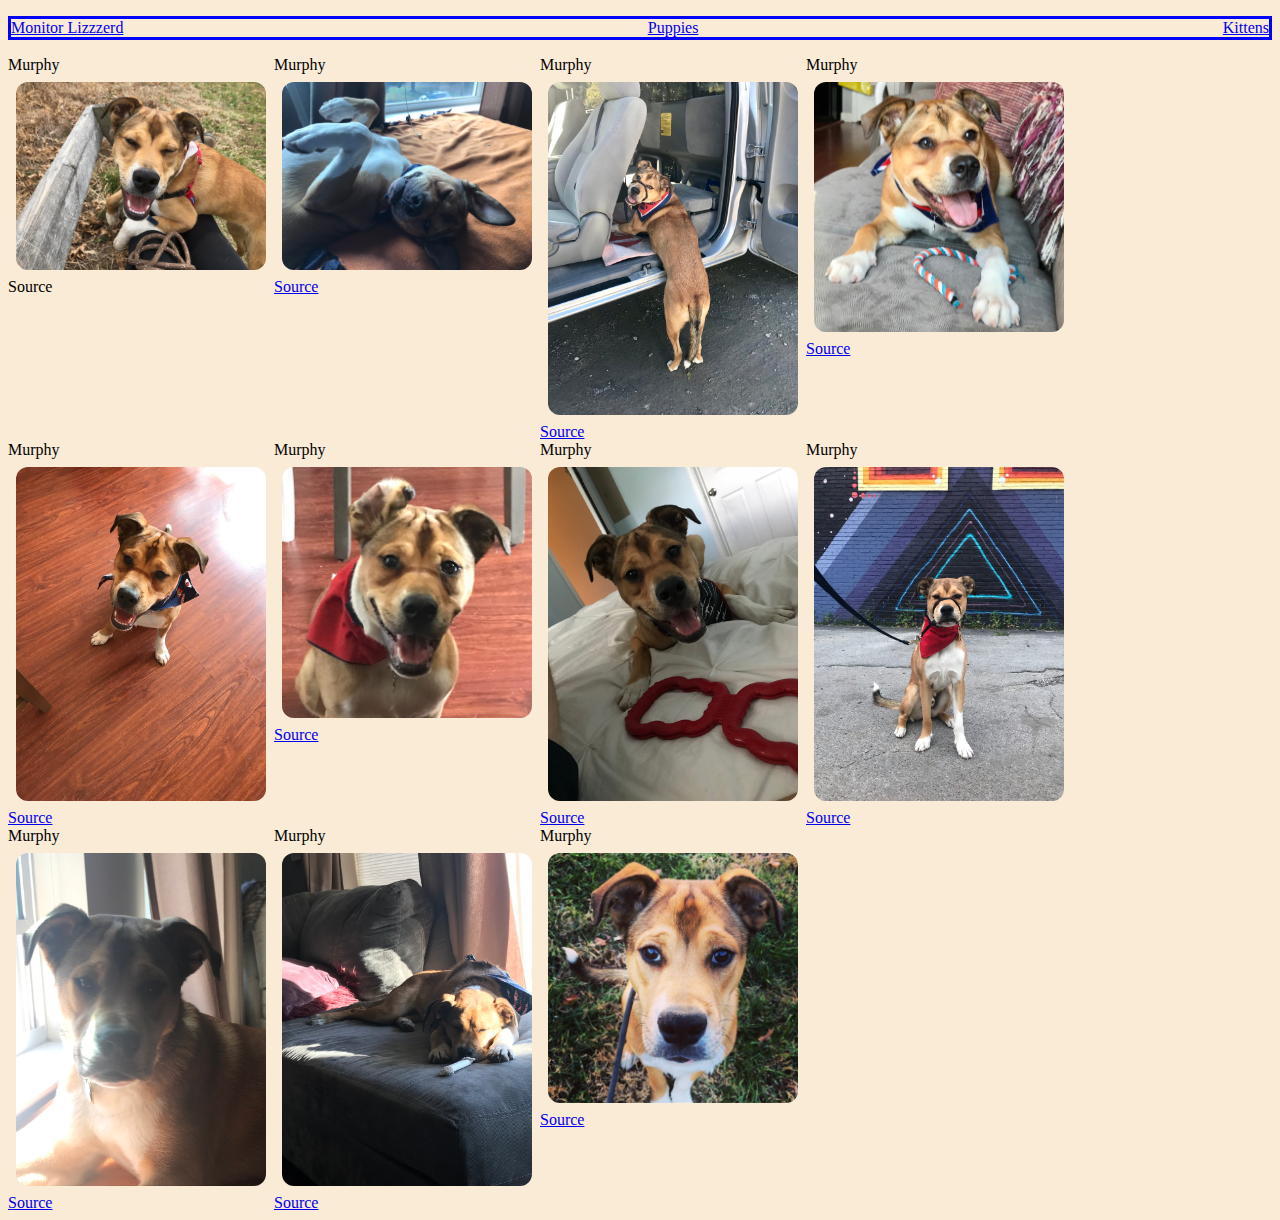
<file: index.html>
<!doctype html>
<html lang="en">
<head>
  <meta charset="utf-8">
  <title>Nashville Software School</title>
  <link rel="stylesheet" href="./style.css">

</head>

<body>
  <nav>
		<ul class="nav">
			<li><a href="cats.html">Kittens</a></li>
			<li><a href="/">Puppies</a></li>
			<li><a href="#">Monitor Lizzzerd</a></li>
		</ul>
	</nav>

	<div class="container">
		<article class="Murphy">
			<header>Murphy</header>
			<section>
				<img src="images/m1.jpg" alt="">
			</section>
			<footer><a href="www.google.com"></a>Source</a></footer>
		</article>

		<article class="Murphy">
			<header>Murphy</header>
			<section>
				<img src="images/m2.jpg" alt="">
			</section>
			<footer><a href="www.google.com">Source</a></footer>
		</article>

		<article class="Murphy">
			<header>Murphy</header>
			<section>
				<img src="images/m3.jpg" alt="">
			</section>
			<footer><a href="www.google.com">Source</a></footer>
		</article>

		<article class="Murphy">
			<header>Murphy</header>
			<section>
				<img src="images/m4.jpg" alt="">
			</section>
			<footer><a href="www.google.com">Source</a></footer>
		</article>

		<article class="Murphy">
			<header>Murphy</header>
			<section>
				<img src="images/m5.jpg" alt="">
			</section>
			<footer><a href="www.google.com">Source</a></footer>
		</article>

		<article class="Murphy">
			<header>Murphy</header>
			<section>
				<img src="images/m6.jpg" alt="">
			</section>
			<footer><a href="www.google.com">Source</a></footer>
		</article>

		<article class="Murphy">
			<header>Murphy</header>
			<section>
				<img src="images/m7.jpg" alt="">
			</section>
			<footer><a href="http://www.google.com/">Source</a></footer>
		</article>
		<article class="Murphy">
			<header>Murphy</header>
			<section>
				<img src="images/m8.jpg" alt="">
			</section>
			<footer><a href="www.google.com">Source</a></footer>
		</article>
		<article class="Murphy">
			<header>Murphy</header>
			<section>
				<img src="images/m9.jpg" alt="">
			</section>
			<footer><a href="https://www.reddit.com/r/aww/comments/4x4d7b/theres_cute_and_then_theres_baby_kitten_cute/">Source</a></footer>
		</article>
		<article class="Murphy">
			<header>Murphy</header>
			<section>
				<img src="images/m10.jpg" alt="">
			</section>
			<footer><a href="https://www.reddit.com/r/aww/comments/4x4d7b/theres_cute_and_then_theres_baby_kitten_cute/">Source</a></footer>
		</article>
		<article class="Murphy">
			<header>Murphy</header>
			<section>
				<img src="images/m11.jpg" alt="">
			</section>
			<footer><a href="https://www.reddit.com/r/aww/comments/4x4d7b/theres_cute_and_then_theres_baby_kitten_cute/">Source</a></footer>
		</article>
	</div>

  <footer></footer>

  <script src="main.js"></script>
</body>
</html>
</file>
<file: style.css>
.nav {
    list-style-type: none;
    display: flex;
    flex-direction: row-reverse;
    justify-content: space-between;
    border: 3px solid blue;
    padding: 0;

}
body {
    background-color: antiquewhite;
}
.container {
    display: flex;
    flex-wrap: wrap;
}

.animal,  {
    flex-basis: 25%;
    margin: 20px;
    border: 1px solid tan;
}
.Murphy > section > img {
    display: flex;
    flex-grow: 1;
    flex-direction: column;
    flex-wrap: wrap;
    justify-content: space-evenly;
    width: 250px;
    border-radius: 20px;
    padding: 8px;
}
img {
    justify-content: auto;
}
</file>
